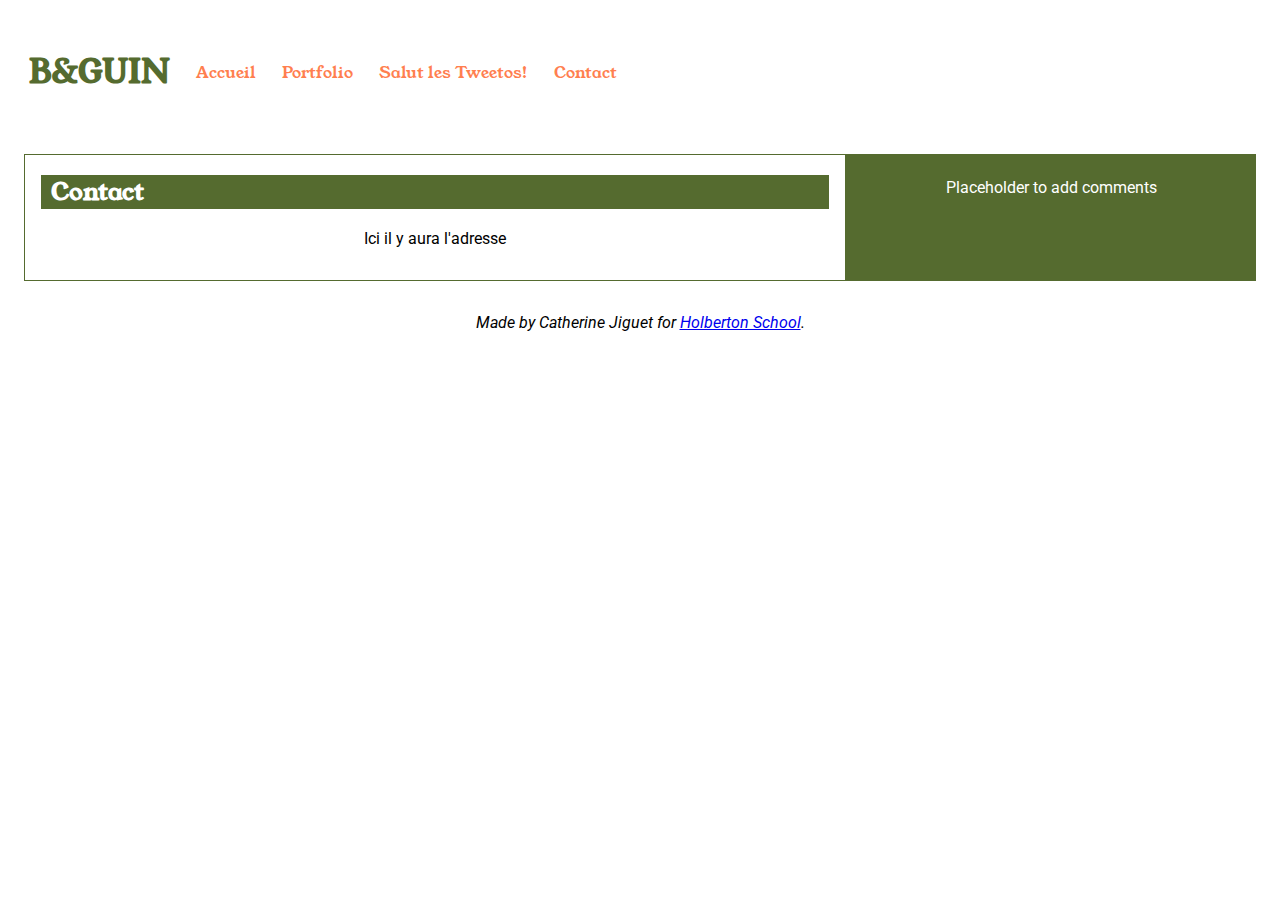
<file: contact.html>
<!DOCTYPE html>
<html lang="fr">
  <head>
    <meta charset="utf-8">
    <link href="styles.css" rel="stylesheet">
    <title>
      Béguin - La Boutique Brocante - Contact
    </title>
  </head>
  <body>
    <header>
      <h1 class="logo">B&GUIN</h1>
        <ul class="menu">
            <li><a class="menu" href="https://jiguet-c.github.io/B-GUIN/index.html">Accueil</a></li>
            <li><a class="menu" href="https://jiguet-c.github.io/B-GUIN/portfolio.html">Portfolio</a></li>
            <li><a class="menu" href="https://jiguet-c.github.io/B-GUIN/tweets.html">Salut les Tweetos!</a></li>
            <li><a class="menu" href="https://jiguet-c.github.io/B-GUIN/contact.html">Contact</a></li>
        </ul>
    </header>
    <main>
        <article>
            <h2>Contact</h2>
            <p>
                Ici il y aura l'adresse
            </p>
        </article>
        <aside>
            <p>Placeholder to add comments</p>
        </aside>
    </main>
    <footer>
        <p><i>Made by Catherine Jiguet for <a href="https://apply.holbertonschool.com" target="_blank">Holberton School</a>.</i></p>
    </footer>

  </body>
</html>
</file>
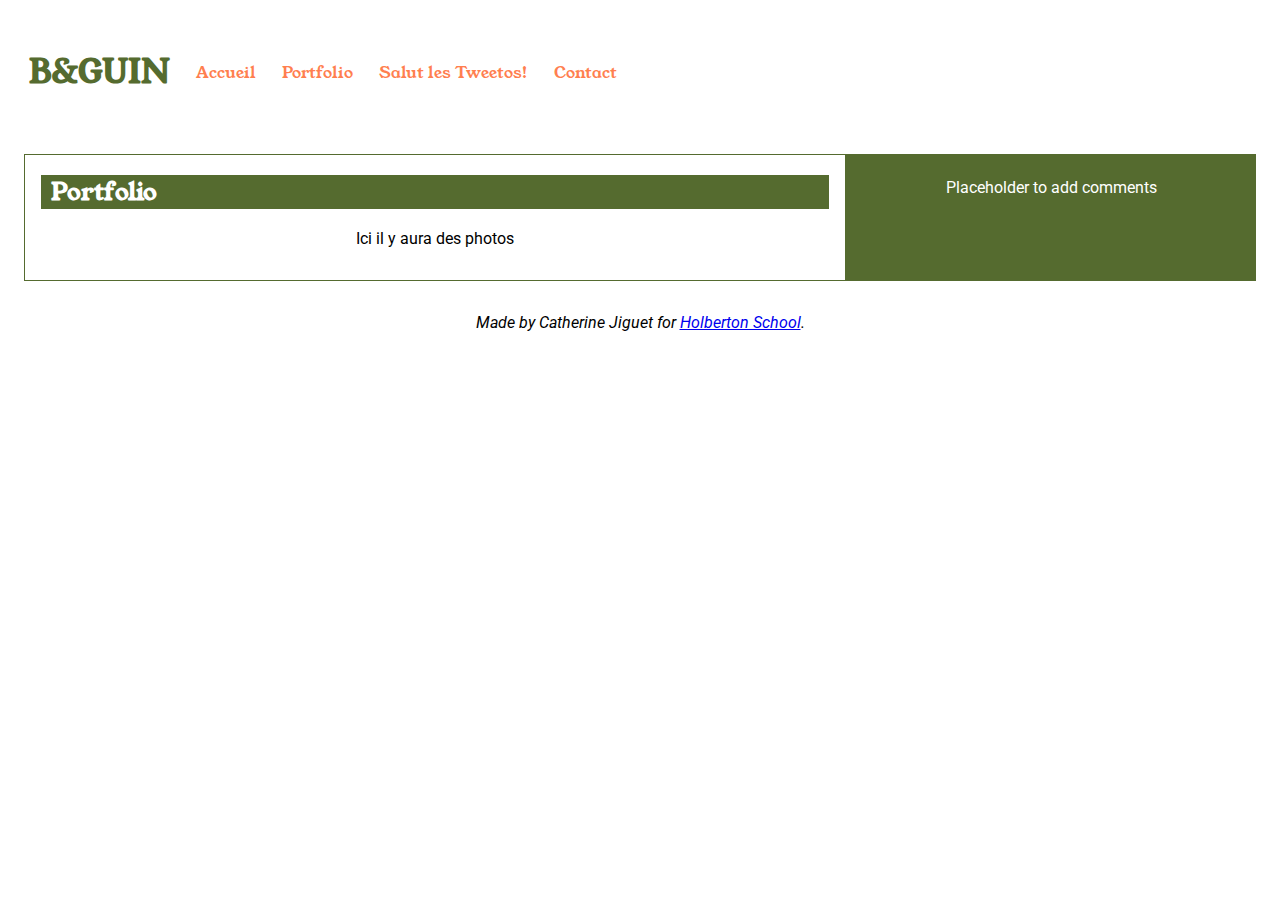
<file: portfolio.html>
<!DOCTYPE html>
<html lang="fr">
  <head>
    <meta charset="utf-8">
    <link href="styles.css" rel="stylesheet">
    <title>
      Béguin - La Boutique Brocante - Portfolio
    </title>
  </head>
  <body>
    <header>
      <h1 class="logo">B&GUIN</h1>
        <ul class="menu">
            <li><a class="menu" href="https://jiguet-c.github.io/B-GUIN/index.html">Accueil</a></li>
            <li><a class="menu" href="https://jiguet-c.github.io/B-GUIN/portfolio.html">Portfolio</a></li>
            <li><a class="menu" href="https://jiguet-c.github.io/B-GUIN/tweets.html">Salut les Tweetos!</a></li>
            <li><a class="menu" href="https://jiguet-c.github.io/B-GUIN/contact.html">Contact</a></li>
        </ul>
    </header>
    <main>
        <article>
            <h2>Portfolio</h2>
            <p>
                Ici il y aura des photos
            </p>
        </article>
        <aside>
            <p>Placeholder to add comments</p>
        </aside>
    </main>
    <footer>
        <p><i>Made by Catherine Jiguet for <a href="https://apply.holbertonschool.com" target="_blank">Holberton School</a>.</i></p>
    </footer>
  </body>
</html>
</file>
<file: styles.css>
@import url('https://fonts.googleapis.com/css2?family=Roboto:wght@300&family=Young+Serif&display=swap');
h1,h2,.menu{
    font-family: 'Young Serif', serif;
}
body{
    display:flex;
    flex-direction:column;
    font-family: 'Roboto', sans-serif;
}
header{
    display:flex;
    flex-direction:row;
    flex:auto;
    padding:1em;
}
main{
    display:flex;
    flex-direction:row;
    flex:auto;
    padding:1em;
}
article{
    flex:2;
    overflow-y:auto;
    padding: 0em 1em 1em 1em;
    border: 1px solid darkolivegreen;
}
aside{
    flex:1;
    overflow-y:auto;
    padding: .5em;
    background-color: darkolivegreen;
    color: white;
}
.logo{
    display: flex;
    padding: 5px;
    color: darkolivegreen;
}
.menu{
    display: flex;
    list-style-type: none;
    padding: .5em;
    text-decoration: none;
    color: coral;
}
li {
    padding: 5px;
  }
h2{
    background-color: darkolivegreen;
    color: white;
    padding: 0px 10px;
}
h3{
    border-bottom: 1px solid coral;
    color: coral;
}
p{
    display: flex;
    justify-content: center;
}
.img-adapt{
    height: auto;
    max-width: 100%;
}
.img-petit{
    height:auto;
    max-width: 50%;
</file>
